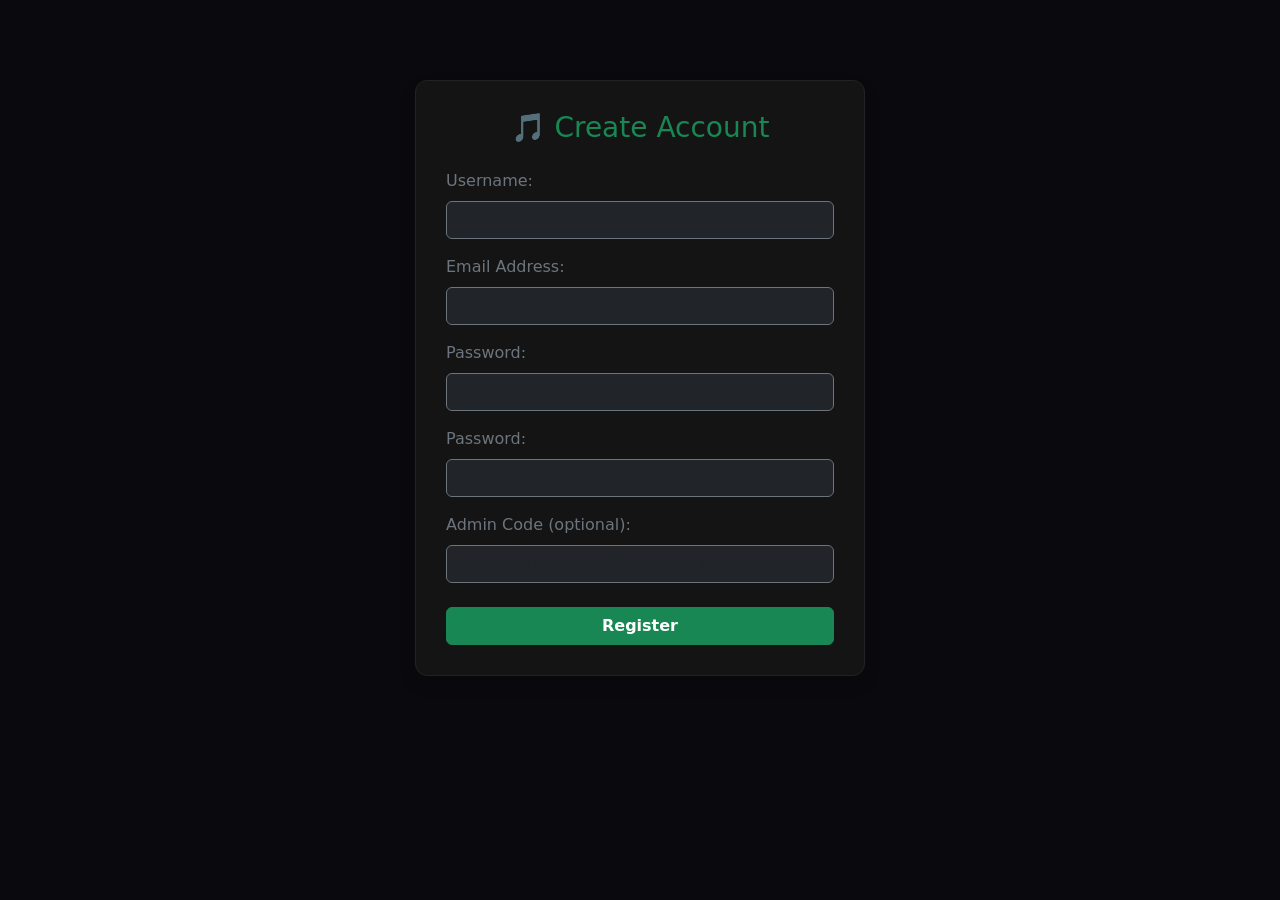
<file: templates/register.html>
<!DOCTYPE html>
<html lang="en">
<head>
    <meta charset="UTF-8">
    <title>Register - BeatFlow</title>
    <link href="https://cdn.jsdelivr.net/npm/bootstrap@5.3.0/dist/css/bootstrap.min.css" rel="stylesheet">
    <style>
        body { background-color: #0a090d; color: #ffffff; }
        .register-card { background-color: #151414; border-radius: 12px; max-width: 450px; margin: 80px auto; padding: 30px; border: 1px solid #222; }
    </style>
</head>
<body>
    <div class="container">
        <div class="register-card shadow">
            <h3 class="text-center text-success mb-4">🎵 Create Account</h3>
            <form action="{{ url_for('register') }}" method="POST">
                <div class="mb-3"><label class="form-label text-secondary">Username:</label><input type="text" name="username" class="form-control bg-dark text-white border-secondary" required></div>
                <div class="mb-3"><label class="form-label text-secondary">Email Address:</label><input type="email" name="email" class="form-control bg-dark text-white border-secondary" required></div>
                <div class="mb-3"><label class="form-label text-secondary">Password:</label><input type="password" name="password" class="form-control bg-dark text-white border-secondary" required></div>
                <div class="mb-3">
    <label class="form-label text-secondary">Password:</label>
    <input type="password" name="password"
           class="form-control bg-dark text-white border-secondary" required>
</div>

<!-- 🔥 ADD THIS HERE -->
<div class="mb-3">
    <label class="form-label text-secondary">Admin Code (optional):</label>
    <input type="text" name="admin_code"
           class="form-control bg-dark text-white border-secondary"
           placeholder="Enter admin code if you have one">
</div>
                <button type="submit" class="btn btn-success w-100 fw-bold mt-2">Register</button>
            </form>
        </div>
    </div>
</body>
</html>
</file>
